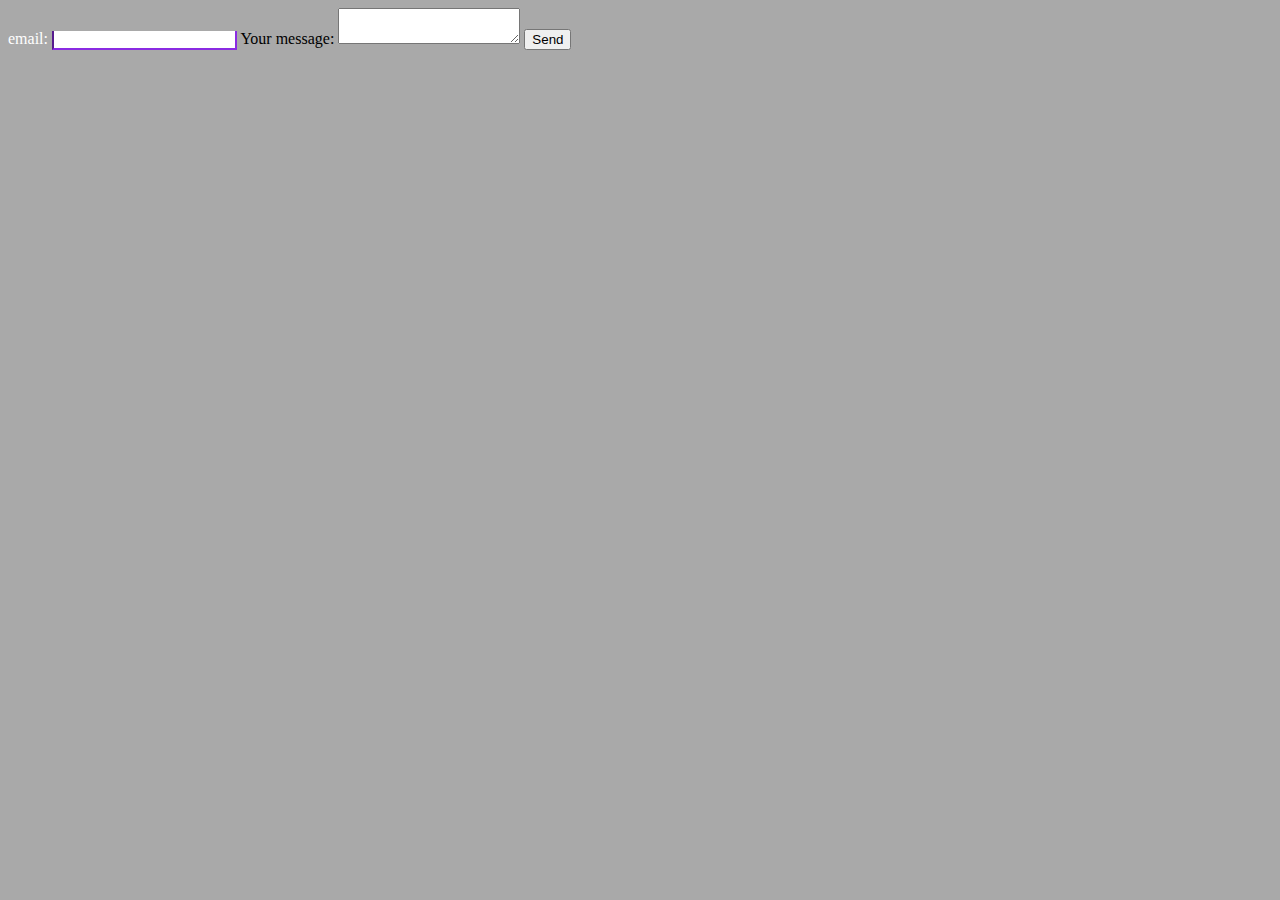
<file: ayuda.html>
<!DOCTYPE html>
<html lang="en">
<head>
    <meta charset="UTF-8">
    <meta http-equiv="X-UA-Compatible" content="IE=edge">
    <meta name="viewport" content="width=device-width, initial-scale=1.0">
    <link rel="stylesheet" href="style.css">
    <title>Document</title>
</head>
<body>
    <form
  action="https://formspree.io/f/mjkvvllk"
  method="POST"
>
  <label class="formu">
    email:
    <input type="email" name="email">
  </label>
  <label class="formul">
    Your message:
    <textarea name="message"></textarea>
  </label>
  <!-- your other form fields go here -->
  <button type="submit">Send</button>
</form>
</body>
</html>
</file>
<file: style.css>
body{
    background-color: darkgray;
}

.formu{
    color: white;
    margin: auto;
}
.formu input{
    color: aqua;
    border-top: 20px;
    border-color: blueviolet;
}
</file>
